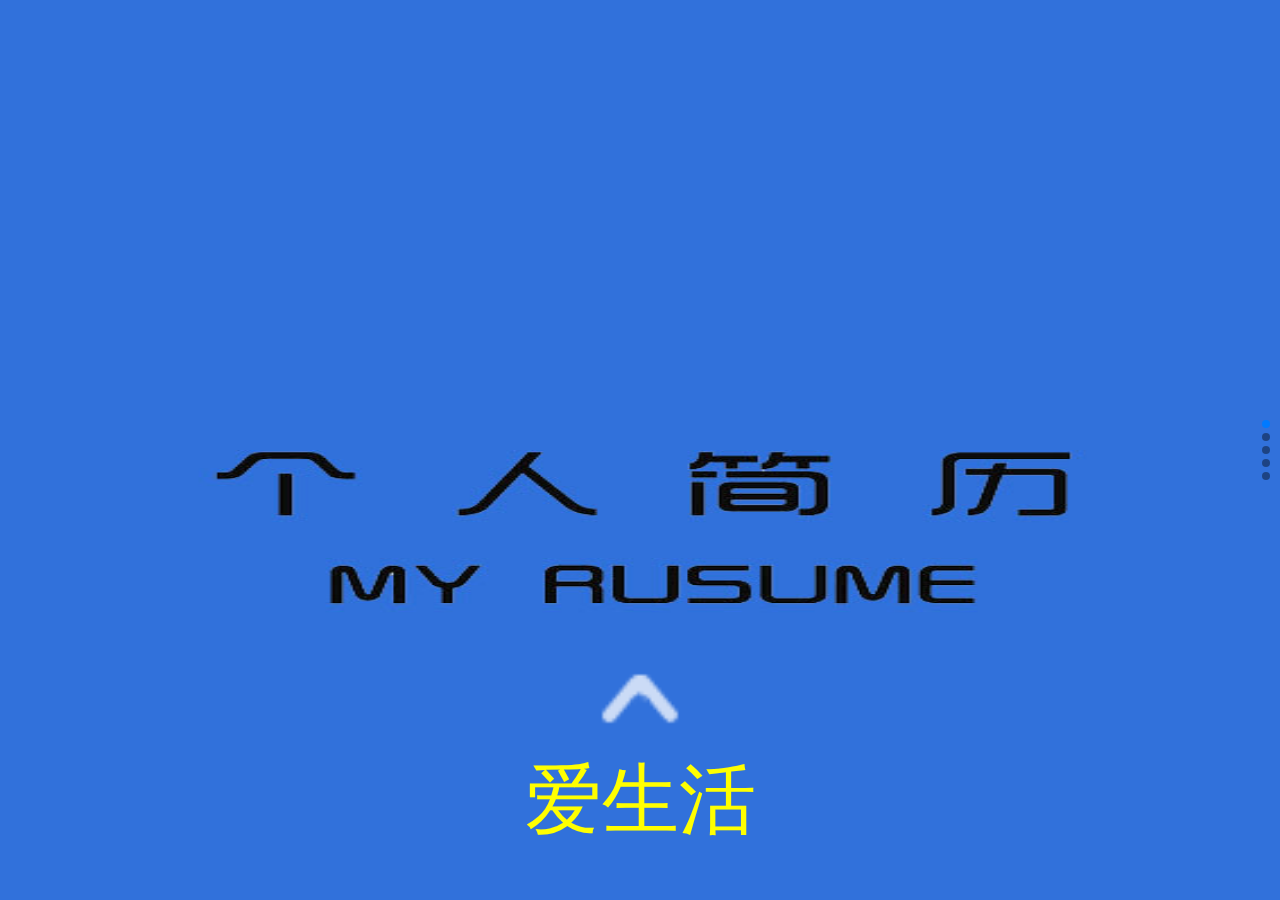
<file: My-mobile-project/resume.html>
<!DOCTYPE html>
<html>
<head lang="en">
    <meta charset="UTF-8">
    <meta name="viewport"
          content="width=device-width, user-scalable=no, initial-scale=1.0, maximum-scale=1.0, minimum-scale=1.0"/>
    <title>RESUME</title>
    <link rel="stylesheet" href="css/swiper.min.css"/>
    <link rel="stylesheet" href="css/resume.css"/>
</head>
<body>
<section class="swiper-container">
    <div class="swiper-wrapper">
        <div class="swiper-slide pageFir" trueId="page1">
            <img class="head" src="img/photo2.jpeg"/>
            <img class="rotate" src="img/rotate.png"/>
            <div class="inner">
                <ul class="container">
                    <li>爱生活</li>
                    <li>爱努力 爱工作</li>
                </ul>
            </div>
        </div>
        <div class="swiper-slide pageTwo" trueId="page2">
            <div class="title">
                <div class="selfImg sc">
                    <img src="img/fir_1.png"/>
                </div>
                <ul class="list">
                    <li class="item fir"></li>
                    <li class="item sec"></li>
                    <li class="item thi"></li>
                    <li class="item fou"></li>
                </ul>
            </div>

            <ul class="message">
                <li>联系方式</li>
                <li>技能</li>
                <li>工作经验</li>
                <li>个人信息</li>
            </ul>

            <ul class="material">
                <li class="one">姓名：曹晓阳</li>
                <li class="two">年龄：21</li>
                <li class="three">手机：13834378931</li>
                <li class="four">邮箱：877371591@qq.com</li>
                <li class="five">学历：专科</li>
            </ul>
        </div>
        <div class="swiper-slide pageThree" trueId="page3">
            <div class="title">
                <div class="selfImg sc">
                    <img src="img/fir_1.png"/>
                </div>
                <ul class="list">
                    <li class="item fir"></li>
                    <li class="item sec"></li>
                    <li class="item thi"></li>
                    <li class="item fou"></li>
                </ul>
            </div>

            <ul class="message">
                <li>联系方式</li>
                <li>技能</li>
                <li>工作经验</li>
                <li>个人信息</li>
            </ul>

            <div class="experience">
                <img src="img/sec_1.png"/>
                <img class="dot" src="img/sec_3.png"/>
                <img class="dot" src="img/sec_3.png"/>
                <img class="dot" src="img/sec_3.png"/>
                <img class="dot" src="img/sec_3.png"/>
                <span class="one">UI设计师</span>
                <span class="two">前端页面设计</span>
                <span class="three">AJAX</span>
                <span class="four">JQ</span>
            </div>
        </div>
        <div class="swiper-slide pageFour" trueId="page4">
            <div class="title">
                <div class="selfImg sc">
                    <img src="img/fir_1.png"/>
                </div>
                <ul class="list">
                    <li class="item fir"></li>
                    <li class="item sec"></li>
                    <li class="item thi"></li>
                    <li class="item fou"></li>
                </ul>
            </div>

            <ul class="message">
                <li>联系方式</li>
                <li>技能</li>
                <li>工作经验</li>
                <li>个人信息</li>
            </ul>

            <div class="work">
                <span></span>
                <span></span>
                <span></span>
                <span></span>
                <span></span>
                <span></span>
                <span>技能</span>
            </div>


        </div>


        <div class="swiper-slide pageFour" trueId="page5">
            <div class="title">
                <div class="selfImg sc">
                    <img src="img/fir_1.png"/>
                </div>
                <ul class="list">
                    <li class="item fir"></li>
                    <li class="item sec"></li>
                    <li class="item thi"></li>
                    <li class="item fou"></li>
                </ul>
            </div>

            <ul class="message">
                <li>联系方式</li>
                <li>技能</li>
                <li>工作经验</li>
                <li>个人信息</li>
            </ul>

            <div class="concat">
                <span class="con">联系我吧</span>
                <img src="img/char.png"/>
                <span class="tel">TEL:13834378931</span>
                <span class="email">EMAIL:877371591@QQ.COM</span>
            </div>
        </div>
    </div>
    <div class="swiper-pagination"></div>
</section>
<section>
    <div class="arrow"></div>
</section>
<section class="audio audioMove">
    <audio src="audioFile/Plants%20vs.%20Zombies%20-%20Zombies%20on%20Your%20Lawn.mp3" class="audioMp3" loop
           preload="none"></audio>
</section>

<script charset="utf-8" src="js/swiper.min.js"></script>
<script charset="utf-8" src="js/resume.js"></script>
</body>
</html>
</file>
<file: My-mobile-project/css/resume.css>
* {
    margin: 0;
    padding: 0;
    -webkit-touch-callout: none;
    -webkit-tap-highlight-color: transparent;
    list-style: none;
}

html, body {
    width: 100%;
    height: 100%;
    overflow: hidden;
}

html {
    -webkit-text-size-adjust: none;
}

body {
    -webkit-user-select: none;
    font-family: "\5FAE\8F6F\96C5\9ED1", Helvetica, sans-serif;
    font-size: 12px;
    color: #424242;
}

header, footer, nav, section, aside, figure, figcaption, article, audio, video {
    display: block;
}

input {
    outline: none;
}

ul, li {
    list-style: none;
}

a, a:hover, a:active, a:visited, a:target {
    text-decoration: none;
    color: #424242;
}

img {
    display: block;
    border: none;
}

.clear:after {
    display: block;
    height: 0;
    content: "";
    clear: both;
}

html {
    font-size: 100px;
}

.swiper-container {

    height: 100%;
}

.swiper-container .swiper-slide {
    position: relative;
    height: 100%;
    background-color: #ccc;
}

.pageFir {
    background: url("../img/resume1.jpg");
    background-size: 100% 100%;
}

.pageTwo {
    background: url("../img/bg_2.png");
    background-size: 100% 100%;
}

.pageThree {
    background: url("../img/bg_3.png");
    background-size: 100% 100%;
}

.pageFour {
/ / background: url("../img/bg_4.jpg");
/ / background-size: 100 % 100 %;
}

/*音频样式*/
.audio {
    display: none;
    position: absolute;
    top: .2rem;
    right: .2rem;
    width: .8rem;
    height: .8rem;
    background: url("../audioFile/music.svg") no-repeat;
    background-size: 100% 100%;
    z-index: 4;
}

.audioMove {
    animation: audioMove 1s linear infinite both;
    -webkit-animation: audioMove 1s linear infinite both;
}

@keyframes audioMove {
    from {
        transform: rotate(0deg);
        -webkit-transform: rotate(0deg);
    }
    to {
        transform: rotate(360deg);
        -webkit-transform: rotate(360deg);
    }
}

@-webkit-keyframes audioMove {
    from {
        transform: rotate(0deg);
        -webkit-transform: rotate(0deg);
    }
    to {
        transform: rotate(360deg);
        -webkit-transform: rotate(360deg);
    }
}

.arrow {
    position: absolute;
    left: 50%;
    bottom: 1rem;
    margin-left: -.24rem;
    width: .48rem;
    height: .36rem;
    background: url("../img/web-swipe-tip.png") no-repeat center center;
    background-size: 100% 100%;
    z-index: 4;
    opacity: 1;
    animation: arrowFlash 1.5s ease 0s infinite;
}

@keyframes arrowFlash {
    0% {
        opacity: 1;
        transform: translateY(0);
        -webkit-transform: translateY(0);
    }
    50% {
        opacity: 0.1;
        transform: translateY(-15px);
        -webkit-transform: translateY(-15px);
    }
    100% {
        opacity: 1;
        transform: translateY(0);
        -webkit-transform: translateY(0);
    }
}

@-webkit-keyframes arrowFlash {
    0% {
        opacity: 1;
        transform: translateY(0);
        -webkit-transform: translateY(0);
    }
    50% {
        opacity: 0.1;
        transform: translateY(-15px);
        -webkit-transform: translateY(-15px);
    }
    100% {
        opacity: 1;
        transform: translateY(0);
        -webkit-transform: translateY(0);
    }
}

#page1 img {
    position: absolute;
    top: 30%;
    left: 50%;
}

#page1 img.head {
    width: 3.0rem;
    height: 3.0rem;
    margin-left: -1.5rem;
    margin-top: -1.5rem;
    opacity: 0;
    animation: imgOpacity 2s linear both;
    -webkit-animation: imgOpacity 2s linear both;
}

@keyframes imgOpacity {
    0% {
        opacity: 0;
    }
    100% {
        opacity: 1;
    }
}

#page1 img.rotate {
    width: 3.5rem;
    height: 3.5rem;
    margin-left: -1.75rem;
    margin-top: -1.75rem;
    opacity: 0;
    animation: rotateMove 2s linear infinite both;
    -webkit-animation: rotateMove 2s linear infinite both;
}

@keyframes rotateMove {
    0% {
        transform: rotate(0deg);
        opacity: 0.3;
    }
    100% {
        transform: rotate(360deg);
        opacity: 0.8;
    }
}

@-webkit-keyframes rotateMove {
    0% {
        transform: rotate(0deg);
        opacity: 0.3;
    }
    100% {
        transform: rotate(360deg);
        opacity: 0.8;
    }
}

#page1 .inner {
    width: 100%;
    height: 50%;
    position: absolute;
    top: 35%;
    perspective: 2000px;
}

#page1 .inner .container {
    position: absolute;
    top: 65%;
    left: 50%;
    width: 5rem;
    height: 3rem;
    margin-left: -2.5rem;
    transform-style: preserve-3d;
    animation: ro 8s linear infinite;
}

#page1 .inner .container li {
    position: absolute;
    top: 30%;
    width: 100%;
    color: #ffff00;
    font-size: .45rem;
    line-height: .45rem;
    text-align: center;
}

#page1 .inner .container li:nth-child(2) {
    top: 60%
}

/*@keyframes ro {
    0%{
        transform:rotateX(-20deg) rotateY(0deg);
    }
    100%{
        transform:rotateX(-20deg)  rotateY(360deg);
    }
}
#page1 .inner .container li{
    position: absolute;
    top: 50%;
    left: 50%;
    width: 1.75rem;
    height: 2.45rem;
    margin-left: -0.875rem;
    margin-top: -1.225rem;
    border-radius: 5px;
    overflow: hidden;
    box-shadow: 5px 5px 5px rgba(122,122,122,1);

}

#page1 .inner .container li .movie{
    position: absolute;
    left: 0;
    top:0;
    width: 100%;
    height: 100%;
}
#page1 .inner .container li:nth-child(1){
    transform: rotateY(0deg) translateZ(180px);
    animation: upDown1 2s linear 0s infinite forwards;
}
#page1 .inner .container li:nth-child(2){
    transform: rotateY(40deg) translateZ(180px);
    animation: upDown2 2s linear 0.2s infinite forwards;
}
#page1 .inner .container li:nth-child(3){
    transform: rotateY(80deg) translateZ(180px);
    animation: upDown3 2s linear 0.4s infinite forwards;
}
#page1 .inner .container li:nth-child(4){
    transform: rotateY(120deg) translateZ(180px);
    animation: upDown4 2s linear 0.6s infinite forwards;
}
#page1 .inner .container li:nth-child(5){
    transform: rotateY(160deg) translateZ(180px);
    animation: upDown5 2s linear 0.8s infinite forwards;
}
#page1 .inner .container li:nth-child(6){
    transform: rotateY(200deg) translateZ(180px);
    animation: upDown6 2s linear 1.0s infinite forwards;
}
#page1 .inner .container li:nth-child(7){
    transform: rotateY(240deg) translateZ(180px);
    animation: upDown7 2s linear 1.2s infinite forwards;
}
#page1 .inner .container li:nth-child(8){
    transform: rotateY(280deg) translateZ(180px);
    animation: upDown8 2s linear 1.4s infinite forwards;
}
#page1 .inner .container li:nth-child(9){
    transform: rotateY(320deg) translateZ(180px);
    animation: upDown9 2s linear 1.6s infinite forwards;
}

@keyframes upDown1 {
    0%{
        transform: rotateY(0deg) translateY(0px) translateZ(180px);
    }
    25%{
        transform: rotateY(0deg) translateY(30px) translateZ(180px);
    }
    50%{
        transform: rotateY(0deg) translateY(0px) translateZ(180px);
    }
    75%{
        transform: rotateY(0deg) translateY(-30px) translateZ(180px);
    }
    100%{
        transform: rotateY(0deg) translateY(0px) translateZ(180px);
    }
}
@keyframes upDown2 {
    0%{
        transform: rotateY(40deg) translateY(0px) translateZ(180px);
    }
    25%{
        transform: rotateY(40deg) translateY(30px) translateZ(180px);
    }
    50%{
        transform: rotateY(40deg) translateY(0px) translateZ(180px);
    }
    75%{
        transform: rotateY(40deg) translateY(-30px) translateZ(180px);
    }
    100%{
        transform: rotateY(40deg) translateY(0px) translateZ(180px);
    }
}
@keyframes upDown3 {
    0%{
        transform: rotateY(80deg) translateY(0px) translateZ(180px);
    }
    25%{
        transform: rotateY(80deg) translateY(30px) translateZ(180px);
    }
    50%{
        transform: rotateY(80deg) translateY(0px) translateZ(180px);
    }
    75%{
        transform: rotateY(80deg) translateY(-30px) translateZ(180px);
    }
    100%{
        transform: rotateY(80deg) translateY(0px) translateZ(180px);
    }
}
@keyframes upDown4 {
    0%{
        transform: rotateY(120deg) translateY(0px) translateZ(180px);
    }
    25%{
        transform: rotateY(120deg) translateY(30px) translateZ(180px);
    }
    50%{
        transform: rotateY(120deg) translateY(0px) translateZ(180px);
    }
    75%{
        transform: rotateY(120deg) translateY(-30px) translateZ(180px);
    }
    100%{
        transform: rotateY(120deg) translateY(0px) translateZ(180px);
    }
}
@keyframes upDown5 {
    0%{
        transform: rotateY(160deg) translateY(0px) translateZ(180px);
    }
    25%{
        transform: rotateY(160deg) translateY(30px) translateZ(180px);
    }
    50%{
        transform: rotateY(160deg) translateY(0px) translateZ(180px);
    }
    75%{
        transform: rotateY(160deg) translateY(-30px) translateZ(180px);
    }
    100%{
        transform: rotateY(160deg) translateY(0px) translateZ(180px);
    }
}
@keyframes upDown6 {
    0%{
        transform: rotateY(200deg) translateY(0px) translateZ(180px);
    }
    25%{
        transform: rotateY(200deg) translateY(30px) translateZ(180px);
    }
    50%{
        transform: rotateY(200deg) translateY(0px) translateZ(180px);
    }
    75%{
        transform: rotateY(200deg) translateY(-30px) translateZ(180px);
    }
    100%{
        transform: rotateY(200deg) translateY(0px) translateZ(180px);
    }
}
@keyframes upDown7 {
    0%{
        transform: rotateY(240deg) translateY(0px) translateZ(180px);
    }
    25%{
        transform: rotateY(240deg) translateY(30px) translateZ(180px);
    }
    50%{
        transform: rotateY(240deg) translateY(0px) translateZ(180px);
    }
    75%{
        transform: rotateY(240deg) translateY(-30px) translateZ(180px);
    }
    100%{
        transform: rotateY(240deg) translateY(0px) translateZ(180px);
    }
}
@keyframes upDown8 {
    0%{
        transform: rotateY(280deg) translateY(0px) translateZ(180px);
    }
    25%{
        transform: rotateY(280deg) translateY(30px) translateZ(180px);
    }
    50%{
        transform: rotateY(280deg) translateY(0px) translateZ(180px);
    }
    75%{
        transform: rotateY(280deg) translateY(-30px) translateZ(180px);
    }
    100%{
        transform: rotateY(280deg) translateY(0px) translateZ(180px);
    }
}
@keyframes upDown9 {
    0%{
        transform: rotateY(320deg) translateY(0px) translateZ(180px);
    }
    25%{
        transform: rotateY(320deg) translateY(30px) translateZ(180px);
    }
    50%{
        transform: rotateY(320deg) translateY(0px) translateZ(180px);
    }
    75%{
        transform: rotateY(320deg) translateY(-30px) translateZ(180px);
    }
    100%{
        transform: rotateY(320deg) translateY(0px) translateZ(180px);
    }
}*/
#page1 .inner .container li:nth-child(1) {
    animation: imgScale 2s 1 both;
    -webkit-animation: imgScale 1s 1 both;
}

#page1 .inner .container li:nth-child(2) {
    /*  animation: flop 0.5s 1 1s both;
      -webkit-animation: flop 0.5s 1 .5s both;*/
    animation: swing .5s 3 1s both;
    -webkit-animation: swing .5s 3 1s both;
}

@-webkit-keyframes swing {
    20% {
        -webkit-transform: rotate3d(0, 0, 1, 15deg);
        transform: rotate3d(0, 0, 1, 15deg);
    }

    40% {
        -webkit-transform: rotate3d(0, 0, 1, -10deg);
        transform: rotate3d(0, 0, 1, -10deg);
    }

    60% {
        -webkit-transform: rotate3d(0, 0, 1, 5deg);
        transform: rotate3d(0, 0, 1, 5deg);
    }

    80% {
        -webkit-transform: rotate3d(0, 0, 1, -5deg);
        transform: rotate3d(0, 0, 1, -5deg);
    }

    to {
        -webkit-transform: rotate3d(0, 0, 1, 0deg);
        transform: rotate3d(0, 0, 1, 0deg);
    }
}

@keyframes swing {
    20% {
        -webkit-transform: rotate3d(0, 0, 1, 15deg);
        transform: rotate3d(0, 0, 1, 15deg);
    }

    40% {
        -webkit-transform: rotate3d(0, 0, 1, -10deg);
        transform: rotate3d(0, 0, 1, -10deg);
    }

    60% {
        -webkit-transform: rotate3d(0, 0, 1, 5deg);
        transform: rotate3d(0, 0, 1, 5deg);
    }

    80% {
        -webkit-transform: rotate3d(0, 0, 1, -5deg);
        transform: rotate3d(0, 0, 1, -5deg);
    }

    to {
        -webkit-transform: rotate3d(0, 0, 1, 0deg);
        transform: rotate3d(0, 0, 1, 0deg);
    }
}

/*第二页*/
#page2 .title {
    display: block;
}

#page2 .title .selfImg {
    position: absolute;
    left: 0.5rem;
    top: 0.5rem;
    width: 0.8rem;
    height: 0.8rem;
    background: url("../img/photo2.jpeg") no-repeat center center;
    border-radius: 50%;
    background-size: 100% 100%;
    opacity: 0;
}

section div .pageFir img.head {
    border-radius: 50%;
}

#page2 .title .selfImg.sc {
    animation: imgScale 1s 1 both;
    -webkit-animation: imgScale 1s 1 both;
}

@keyframes imgScale {
    0% {
        transform: scale(0.1);
        -webkit-transform: scale(0.1);
        opacity: 0;
    }
    50% {
        transform: scale(1.5);
        -webkit-transform: scale(1.5);
        opacity: .8;
    }
    100% {
        transform: scale(1);
        -webkit-transform: scale(1);
        opacity: 1;
    }
}

@-webkit-keyframes imgScale {
    0% {
        transform: scale(0.1);
        -webkit-transform: scale(0.1);
        opacity: 0;
    }
    50% {
        transform: scale(1.5);
        -webkit-transform: scale(1.5);
        opacity: .8;
    }
    100% {
        transform: scale(1);
        -webkit-transform: scale(1);
        opacity: 1;
    }
}

#page2 .title .selfImg img {
    position: absolute;
    width: 1.12rem;
    height: 1.12rem;
    left: -.16rem;
    top: -.16rem;
    animation: rotateMove 2s linear infinite both;
    -webkit-animation: rotateMove 2s linear infinite both;
}

#page2 .title .list {
    position: absolute;
    right: 1rem;
    top: 0.4rem;
}

#page2 .title .list .item {
    float: left;
    width: .69rem;
    height: .68rem;
    margin: .2rem;
    background-color: transparent;
    background-size: 100% 100%;
    opacity: 0;
}

#page2 .title .fir {
    background-image: url("../img/fir_2.png");
    animation: flop 0.5s 1 0s both;
}

#page2 .title .sec {
    background-image: url("../img/fir_3.png");
    animation: flop 0.5s 1 0.4s both;
}

#page2 .title .thi {
    background-image: url("../img/fir_4.png");
    animation: flop 0.5s 1 0.9s both;
}

#page2 .title .fou {
    background-image: url("../img/fir_5.png");
    animation: flop 0.5s 1 1.4s both;
}

@keyframes flop {
    0% {
        transform: translateY(-30px);
        -webkit-transform: translateY(-30px);
        opacity: 0;
    }
    100% {
        transform: translateY(0);
        -webkit-transform: translateY(0px);
        opacity: 1;
    }
}

@-webkit-keyframes flop {
    0% {
        transform: translateY(-30px);
        -webkit-transform: translateY(-30px);
        opacity: 0;
    }
    100% {
        transform: translateY(0);
        -webkit-transform: translateY(0px);
        opacity: 1;
    }
}

#page2 .message {
    position: absolute;
    top: 2rem;
    left: 0;
    width: 100%;
    height: 1rem;
    background-color: #00c0a5;
    opacity: .6;
}

#page2 .message li {
    float: right;
    height: 100%;
    line-height: 1rem;;
    text-align: center;
    width: 1.5rem;
    color: #fff;
}

#page2 .message li:nth-child(4) {
    background-color: #666;
}

#page2 .material {
    position: absolute;
    top: 30%;
    left: 40%;
    width: 100%;
    margin-left: -2rem;
    text-align: left;
    color: #fff;
}

#page2 .material li {
    margin: .5rem;
    padding-left: .5rem;
    width: 100%;
    background-repeat: no-repeat;
    background-position: left center;
    background-size: .3rem .26rem;
    font-size: .35rem;
    opacity: 0;
}

#page2 .material li.one {
    background-image: url("../img/fir_6.png");
    animation: up 0.5s 1 1.4s both;
}

#page2 .material li.two {
    background-image: url("../img/fir_7.png");
    animation: up 0.5s 1 1.9s both;
}

#page2 .material li.three {
    background-image: url("../img/fir_8.png");
    animation: up 0.5s 1 2.4s both;
}

#page2 .material li.four {
    background-image: url("../img/fir_9.png");
    animation: up 0.5s 1 2.9s both;
}

#page2 .material li.five {
    background-image: url("../img/fir_10.png");
    animation: up 0.5s 1 3.4s both;
}

@keyframes up {
    0% {
        transform: translateY(20px);
        -webkit-transform: translateY(20px);
        opacity: 0;
    }
    100% {
        transform: translateY(0);
        -webkit-transform: translateY(0px);
        opacity: 1;
    }
}

/*第三页*/
#page3 .title {
    display: block;
}

#page3 .title .selfImg {
    position: absolute;
    left: 0.5rem;
    top: 0.5rem;
    width: 0.8rem;
    height: 0.8rem;
    background: url("../img/photo2.jpeg") no-repeat center center;
    border-radius: 50%;
    background-size: 100% 100%;
    opacity: 0;
}

#page3 .title .selfImg.sc {
    animation: imgScale 1s 1 both;
    -webkit-animation: imgScale 1s 1 both;;
}

#page3 .title .selfImg img {
    position: absolute;
    width: 1.12rem;
    height: 1.12rem;
    left: -.16rem;
    top: -.16rem;
    animation: rotateMove 2s linear infinite both;
    -webkit-animation: rotateMove 2s linear infinite both;
}

#page3 .title .list {
    position: absolute;
    right: 1rem;
    top: 0.4rem;
}

#page3 .title .list .item {
    float: left;
    width: .69rem;
    height: .68rem;
    margin: .2rem;
    background-color: transparent;
    background-size: 100% 100%;
    opacity: 0;
}

#page3 .title .fir {
    background-image: url("../img/fir_2_co.png");
    animation: flop 0.5s 1 0s both;
}

#page3 .title .sec {
    background-image: url("../img/fir_3_co.png");
    animation: flop 0.5s 1 0.4s both;
}

#page3 .title .thi {
    background-image: url("../img/fir_4.png");
    animation: flop 0.5s 1 0.9s both;
}

#page3 .title .fou {
    background-image: url("../img/fir_5.png");
    animation: flop 0.5s 1 1.4s both;
}

#page3 .message {
    position: absolute;
    top: 2rem;
    left: 0;
    width: 100%;
    height: 1rem;
    background-color: #00c0a5;
    opacity: .6;
}

#page3 .message li {
    float: right;
    height: 100%;
    line-height: 1rem;;
    text-align: center;
    width: 1.5rem;
    color: #fff;
}

#page3 .message li:nth-child(3) {
    background-color: #666;
}

#page3 .experience {
    position: absolute;
    top: 25%;
    left: 0;
    width: 100%;
}

#page3 .experience img:nth-child(1) {
    position: absolute;
    left: 50%;
    top: 0;
    animation: line 1s 1 1s both;
}

@keyframes line {
    0% {
        transform: translateY(-1000px);
        -webkit-transform: translateY(-1000px);
    }
    100% {
        transform: translateY(0);
        -webkit-transform: translateY(00);
    }
}

#page3 .experience img.dot {
    display: block;
    position: absolute;
    width: .25rem;
    height: .25rem;
    animation: dotShow 1s 1 1.8s both;
}

@keyframes dotShow {
    0% {
        opacity: 0;
        transform: scale(0.1);
    }
    50% {
        opacity: 0.5;
        transform: scale(1.2);
    }
    100% {
        opacity: 0.8;
        transform: scale(1);
    }
}

#page3 .experience img.dot:nth-child(2) {
    left: 50%;
    top: 2rem;
}

#page3 .experience img.dot:nth-child(3) {
    left: 47%;
    top: 4rem;
}

#page3 .experience img.dot:nth-child(4) {
    left: 50%;
    top: 6rem;
}

#page3 .experience img.dot:nth-child(5) {
    left: 47%;
    top: 8rem;
}

#page3 .experience span {
    display: block;
    position: absolute;
    color: #fff;
    background-image: url("../img/sec_2.png");
    background-repeat: no-repeat;
    background-size: .47rem .38rem;
    animation: imgScale 1s 1 2s both;
    -webkit-animation: imgScale 1s 1 2s both;
}

#page3 .experience span.one {
    padding-left: .7rem;
    left: 55%;
    top: 2rem;
    background-position: left center;
}

#page3 .experience span.two {
    padding-right: .7rem;
    right: 55%;
    top: 4rem;
    background-position: right center;
}

#page3 .experience span.three {
    padding-left: .7rem;
    left: 55%;
    top: 6rem;
    background-position: left center;
}

#page3 .experience span.four {
    padding-right: .7rem;
    right: 55%;
    top: 8rem;
    background-position: right center;
}

@keyframes dot {

}

/*第四页*/
#page4 .title {
    display: block;
}

#page4 .title .selfImg {
    position: absolute;
    left: 0.5rem;
    top: 0.5rem;
    width: 0.8rem;
    height: 0.8rem;
    background: url("../img/photo2.jpeg") no-repeat center center;
    border-radius: 50%;
    background-size: 100% 100%;
    opacity: 0;
}

#page4 .title .selfImg.sc {
    animation: imgScale 1s 1 both;
    -webkit-animation: imgScale 1s 1 both;;
}

#page4 .title .selfImg img {
    position: absolute;
    width: 1.12rem;
    height: 1.12rem;
    left: -.16rem;
    top: -.16rem;
    animation: rotateMove 2s linear infinite both;
    -webkit-animation: rotateMove 2s linear infinite both;
}

#page4 .title .list {
    position: absolute;
    right: 1rem;
    top: 0.4rem;
}

#page4 .title .list .item {
    float: left;
    width: .69rem;
    height: .68rem;
    margin: .2rem;
    background-color: transparent;
    background-size: 100% 100%;
    opacity: 0;
}

#page4 .title .fir {
    background-image: url("../img/fir_2_co.png");
    animation: flop 0.5s 1 0s both;
}

#page4 .title .sec {
    background-image: url("../img/fir_3.png");
    animation: flop 0.5s 1 0.4s both;
}

#page4 .title .thi {
    background-image: url("../img/fir_4_co.png");
    animation: flop 0.5s 1 0.9s both;
}

#page4 .title .fou {
    background-image: url("../img/fir_5.png");
    animation: flop 0.5s 1 1.4s both;
}

#page4 .message {
    position: absolute;
    top: 2rem;
    left: 0;
    width: 100%;
    height: 1rem;
    background-color: #00c0a5;
    opacity: .6;
}

#page4 .message li {
    float: right;
    height: 100%;
    line-height: 1rem;;
    text-align: center;
    width: 1.5rem;
    color: #fff;
}

#page4 .message li:nth-child(2) {
    background-color: #666;
}

#page4 .work {
    position: absolute;
    top: 30%;
    left: 50%;
    margin-left: -2.19rem;
    width: 4.38rem;
    height: 5.05rem;
    background: url("../img/four_1.png") no-repeat center center;
    background-size: 100% 100%;
    background-color: #00c0a5;
}

#page4 .work span {
    display: block;
    width: 1.25rem;
    height: 1.25rem;
    line-height: 1.25rem;
    text-align: center;
    position: absolute;
    background: url("../img/four_3.png") no-repeat center;
    opacity: 0.7;
    animation: spanRo 2s 1 ease both;
}

@keyframes spanRo {
    0% {
        transform: rotate(0deg) scale(0.1) translate(-300px, -300px);
    }
    50% {
        transform: rotate(720deg) scale(1.2) translate(-150px, -150px);
    }
    100% {
        transform: rotate(0deg) scale(1.2) translate(0px, 0px);
    }
}

#page4 .work span:nth-child(1) {
    left: 1.75rem;
    top: 0;
    background-position: -1.46rem -1.12rem;
    background-color: red;
}

#page4 .work span:nth-child(2) {
    left: 4rem;
    top: 1rem;
    background-position: -4.3rem -1.12rem;
    background-color: #424242;
}

#page4 .work span:nth-child(3) {
    left: 4rem;
    top: 3rem;
    background-position: -7.14rem -1.12rem;
    background-color: #00007F;
}

#page4 .work span:nth-child(4) {
    left: 1.75rem;
    top: 4.5rem;
    width: 1.36rem;
    background-position: -9.9rem -1.12rem;
    background-color: #007aff;
}

#page4 .work span:nth-child(5) {
    left: -.6rem;
    top: 1rem;
    background-position: -1.45rem -5.4rem;
    background-color: #008000;
}

#page4 .work span:nth-child(6) {
    left: -.6rem;
    top: 3rem;
    background-position: -4.35rem -5.4rem;
    background-color: #0c8fcc;
}

#page4 .work span:nth-child(7) {
    left: 1.75rem;
    top: 2rem;
    color: #ffffff;
    font-size: .38rem;
    background-position: 1rem 1rem;
    background-color: #111111;
}

/*第五页*/
#page5 .title {
    display: block;
}

#page5 .title .selfImg {
    position: absolute;
    left: 0.5rem;
    top: 0.5rem;
    width: 0.8rem;
    height: 0.8rem;
    background: url("../img/photo2.jpeg") no-repeat center center;
    border-radius: 50%;
    background-size: 100% 100%;
    opacity: 0;
}

#page5 .title .selfImg.sc {
    animation: imgScale 1s 1 both;
    -webkit-animation: imgScale 1s 1 both;;
}

#page5 .title .selfImg img {
    position: absolute;
    width: 1.12rem;
    height: 1.12rem;
    left: -.16rem;
    top: -.16rem;
    animation: rotateMove 2s linear infinite both;
    -webkit-animation: rotateMove 2s linear infinite both;
}

#page5 .title .list {
    position: absolute;
    right: 1rem;
    top: 0.4rem;
}

#page5 .title .list .item {
    float: left;
    width: .69rem;
    height: .68rem;
    margin: .2rem;
    background-color: transparent;
    background-size: 100% 100%;
    opacity: 0;
}

#page5 .title .fir {
    background-image: url("../img/fir_2_co.png");
    animation: flop 0.5s 1 0s both;
}

#page5 .title .sec {
    background-image: url("../img/fir_3.png");
    animation: flop 0.5s 1 0.4s both;
}

#page5 .title .thi {
    background-image: url("../img/fir_4.png");
    animation: flop 0.5s 1 0.9s both;
}

#page5 .title .fou {
    background-image: url("../img/fir_5_co.png");
    animation: flop 0.5s 1 1.4s both;
}

#page5 .message {
    position: absolute;
    top: 2rem;
    left: 0;
    width: 100%;
    height: 1rem;
    background-color: #00c0a5;
    opacity: .6;
}

#page5 .message li {
    float: right;
    height: 100%;
    line-height: 1rem;;
    text-align: center;
    width: 1.5rem;
    color: #fff;
}

#page5 .message li:nth-child(1) {
    background-color: #666;
}

#page5 .concat {
    position: absolute;
    top: 25%;
    left: 50%;
    margin-left: -3rem;
    width: 6rem;
    height: 8rem;
    background: #424242;
}

#page5 .concat .con {
    display: block;
    width: 100%;
    text-align: center;
    color: #fff;
    font-size: .5rem;
}

#page5 .concat img {
    position: absolute;
    left: 50%;
    top: 1.5rem;
    width: 3.37rem;
    height: 4.5rem;
    background-size: 100% 100%;
    margin-left: -1.685rem;
    opacity: 0;
    animation: concat 2s ease-in-out forwards;
    -webkit-animation: concat 2s ease-in-out forwards;;
}

@keyframes concat {
    0% {
        opacity: 0;
        transform: scale(0.3) rotate(0deg);
    }
    50% {
        opacity: 0.8;
        transform: scale(2.2) rotate(360deg);
    }
    100% {
        opacity: 1;
        transform: scale(1.4) rotate(0deg);
    }
}

@-webkit-keyframes concat {
    0% {
        opacity: 0;
        transform: scale(0.3) rotate(0deg);
    }
    50% {
        opacity: 0.8;
        transform: scale(2.2) rotate(360deg);
    }
    100% {
        opacity: 1;
        transform: scale(1.4) rotate(0deg);
    }
}

#page5 .concat .tel {
    position: absolute;
    left: 50%;
    top: 7rem;
    margin-left: -1.11rem;
    opacity: 0;
    color: #fff;
    animation: moveL 2s 1 0s ease-in-out forwards;
    -webkit-animation: moveL 2s 1 0s ease-in-out forwards;
}

#page5 .concat .email {
    position: absolute;
    left: 50%;
    top: 7.5rem;
    margin-left: -1.8rem;
    opacity: 0;
    color: #fff;
    animation: moveR 2s 1 0s ease-in-out forwards;
    -webkit-animation: moveR 2s 1 0s ease-in-out forwards;
}

@keyframes moveL {
    0% {
        opacity: 0;
        transform: translate(1000px, 0);
    }
    100% {
        opacity: 1;
        transform: translate(0, 0);
    }
}

@-webkit-keyframes moveL {
    0% {
        opacity: 0;
        transform: translate(1000px, 0);
    }
    100% {
        opacity: 1;
        transform: translate(0, 0);
    }
}

@-webkit-keyframes moveR {
    0% {
        opacity: 0;
        transform: translate(-1000px, 0);
    }
    100% {
        opacity: 1;
        transform: translate(0, 0);
    }
}

@keyframes moveR {
    0% {
        opacity: 0;
        transform: translate(-1000px, 0);
    }
    100% {
        opacity: 1;
        transform: translate(0, 0);
    }
}
</file>
